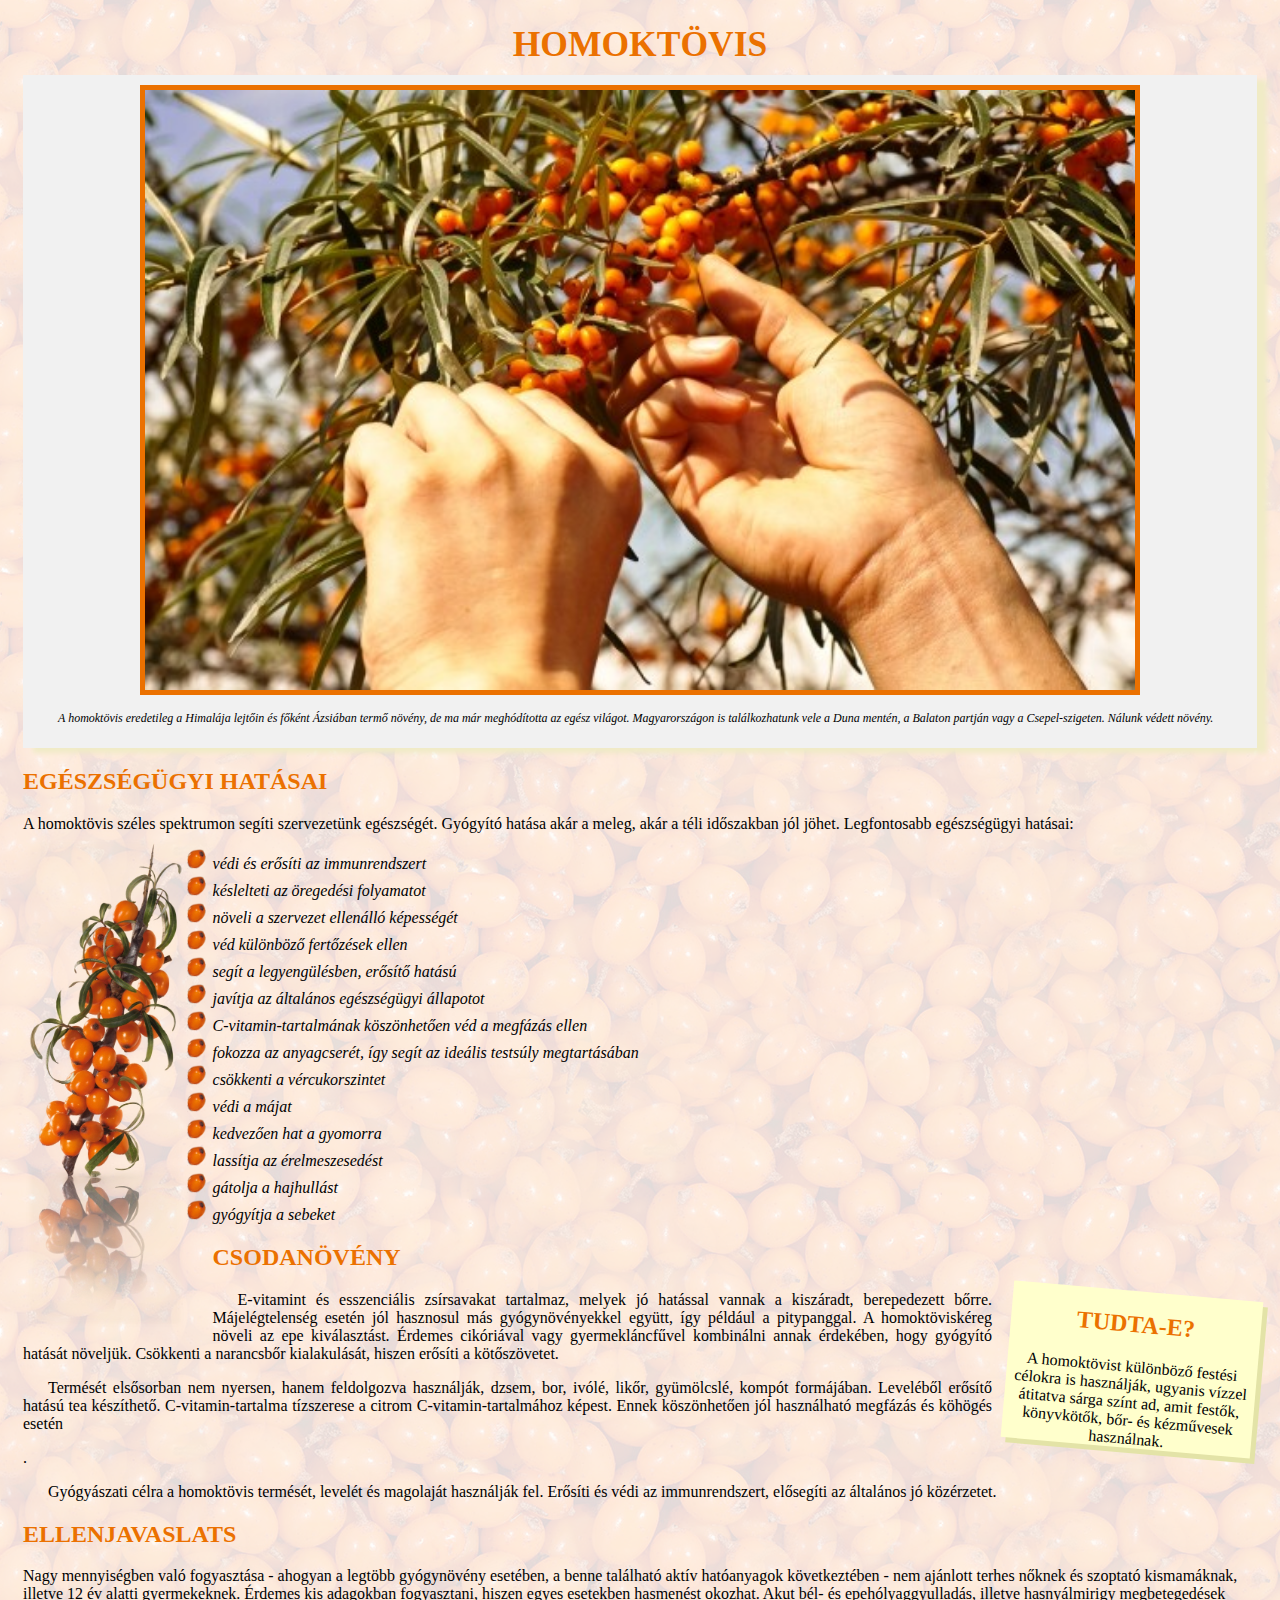
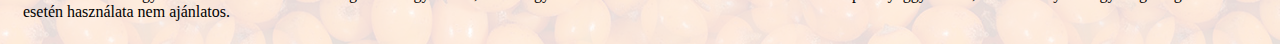
<file: homoktovis.html>
<!DOCTYPE html>
<html lang="hu">
<head>
    <meta charset="UTF-8">
    <meta http-equiv="X-UA-Compatible" content="IE=edge">
    <meta name="viewport" content="width=device-width, initial-scale=1.0">
    <title>homoktovis</title>
    <link rel="stylesheet" href="css/htovis.css">
</head>
<body>
   



<h1>Homoktövis</h1>

<div id="keret">
    <img src="img/bokor.jpg" alt="" id="bokor">
        <p>A homoktövis eredetileg a Himalája lejtőin és főként Ázsiában termő növény, de ma már meghódította az egész világot. Magyarországon is találkozhatunk vele a Duna mentén, a Balaton partján vagy a Csepel-szigeten. Nálunk védett növény.</p>
</div>

<h2>EGÉSZSÉGÜGYI HATÁSAI</h2>
A homoktövis széles spektrumon segíti szervezetünk egészségét. Gyógyító hatása akár a meleg, akár a téli időszakban jól jöhet.
Legfontosabb egészségügyi hatásai:
    
        <img src="img/termes.png" alt="" id="termes">
    
    <ul>
        <li>védi és erősíti az immunrendszert</li>
        <li>késlelteti az öregedési folyamatot</li>
        <li>növeli a szervezet ellenálló képességét</li>
        <li>véd különböző fertőzések ellen</li>
        <li>segít a legyengülésben, erősítő hatású</li>
        <li>javítja az általános egészségügyi állapotot</li>
        <li>C-vitamin-tartalmának köszönhetően véd a megfázás ellen</li>
        <li>fokozza az anyagcserét, így segít az ideális testsúly megtartásában</li>
        <li>csökkenti a vércukorszintet</li>
        <li>védi a májat</li>
        <li>kedvezően hat a gyomorra</li>
        <li>lassítja az érelmeszesedést</li>
        <li>gátolja a hajhullást</li>
        <li>gyógyítja a sebeket</li>
    </ul>

    <h2>CSODANÖVÉNY</h2>
    <div id="erdekesseg">
        <h2>TUDTA-E?</h2>
        A homoktövist különböző festési célokra is használják, ugyanis vízzel átitatva sárga színt ad, amit festők, könyvkötők, bőr- és kézművesek használnak.
    </div>
    <p>E-vitamint és esszenciális zsírsavakat tartalmaz, melyek jó hatással vannak a kiszáradt, berepedezett bőrre. Májelégtelenség esetén jól hasznosul más gyógynövényekkel együtt, így például a pitypanggal. A homoktöviskéreg növeli az epe kiválasztást. Érdemes cikóriával vagy gyermekláncfűvel kombinálni annak érdekében, hogy gyógyító hatását növeljük. Csökkenti a narancsbőr kialakulását, hiszen erősíti a kötőszövetet.</p>

<p>Termését elsősorban nem nyersen, hanem feldolgozva használják, dzsem, bor, ivólé, likőr, gyümölcslé, kompót formájában. Leveléből erősítő hatású tea készíthető. C-vitamin-tartalma tízszerese a citrom C-vitamin-tartalmához képest. Ennek köszönhetően jól használható megfázás és köhögés esetén</p>.
<p>Gyógyászati célra a homoktövis termését, levelét és magolaját használják fel. Erősíti és védi az immunrendszert, elősegíti az általános jó közérzetet.</p>
<h2>ELLENJAVASLATS</h2>
Nagy mennyiségben való fogyasztása - ahogyan a legtöbb gyógynövény esetében, a benne található aktív hatóanyagok következtében - nem ajánlott terhes nőknek és szoptató kismamáknak, illetve 12 év alatti gyermekeknek. Érdemes kis adagokban fogyasztani, hiszen egyes esetekben hasmenést okozhat. Akut bél- és epehólyaggyulladás, illetve hasnyálmirigy megbetegedések esetén használata nem ajánlatos.
</body>
</html>
</file>
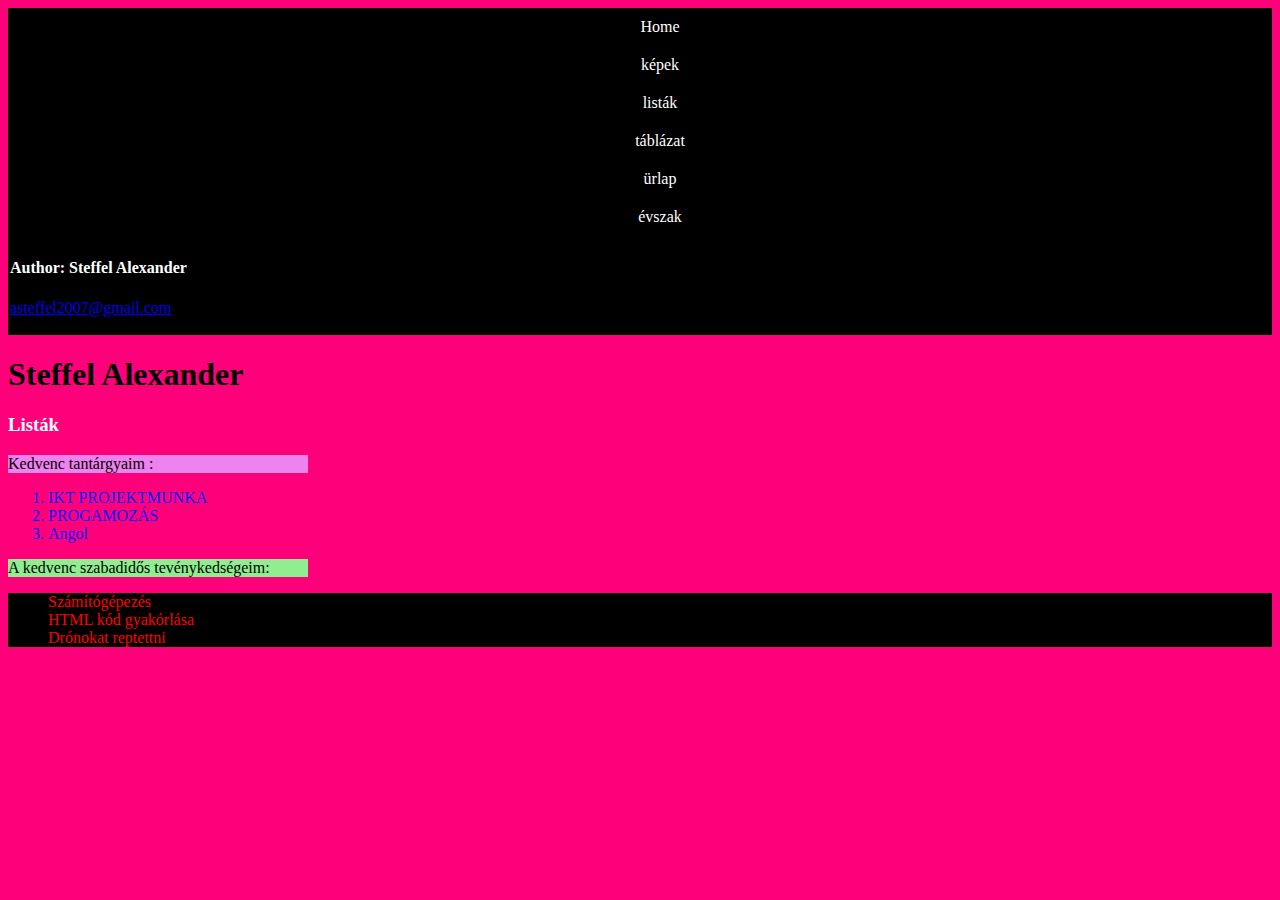
<file: lista.html>
<!DOCTYPE html>
<html>
<head>

  <link rel="apple-touch-icon" sizes="256x256" href="https://github.com/SteffikeAlek/web/blob/main/favicon_package_v0.16/android-chrome-256x256.png?raw=true">
  <link rel="icon" type="image/png" sizes="32x32" href="https://github.com/SteffikeAlek/web/blob/main/favicon_package_v0.16/favicon-32x32.png?raw=true">
  <link rel="icon" type="image/png" sizes="16x16" href="https://github.com/SteffikeAlek/web/blob/main/favicon_package_v0.16/favicon-16x16.png?raw=true">
  <link rel="manifest" href="/site.webmanifest">
  <link rel="mask-icon" href="/safari-pinned-tab.svg" color="#5bbad5">
  <meta name="msapplication-TileColor" content="#da532c">
  <meta name="theme-color" content="#ffffff">
  <meta charset="UTF-8">

<style>
 ul {
       list-style-type: none;
       margin: 0;
       padding: 3;
       overflow: hidden;
       background-color: #000000;
      }
      
      
      li {
        float: none;
      }
      
      li a {
       display: block;
       color: white;
       text-align: center;
       padding: 10px 12px;
       text-decoration: none;
      }
      
      li a:hover:not(.active) {
       background-color: rgb(157, 0, 255);
      }
      
      .active {
       background-color: #04AA6D;
      }

      footer{
  padding: 2px;
  background-color: rgb(0, 0, 0);
  color: white;
  display: block;
  border: #000000;
}

p:hover{
  background-color: rgb(157, 0, 255);
}

</style>
<ul>
  <li><a href="index.html">Home</a></li>
<li><a href="kep.html">képek</a></li>
<li><a href="lista.html">listák</a></li>
 <li><a href="táblázat.html">táblázat</a></li>
 <li><a href="ürlap.html">ürlap</a></li>
<li><a href="évszak.html">évszak</a></li>
</ul

<div class="targy2">
<body style="background-color:rgb(255, 0, 123);">

  <footer>
    <p class="név"></p>
      <h4>Author: Steffel Alexander <br></h4>
    <p><a href="mailto:steffela@kkszki.hu">asteffel2007@gmail.com</a></p>
  </footer>

<h1 style="color:rgb(0, 0, 0);">Steffel Alexander</h1>
<h3 style="color:rgb(255, 255, 255);"> Listák </h3>
<p style="background-color:violet; width: 300px;"> Kedvenc tantárgyaim :</p>
</div>
<div class="targy3">
<ol>
<li style="color:rgb(0, 30, 255);;">IKT PROJEKTMUNKA</li>
<li style="color:blue;">PROGAMOZÁS</li>
<li style="color:blue;">Angol</li>
</ol>
</div>
<div class="targy4">
<p style="background-color:lightgreen;width: 300px;"> A kedvenc szabadidős tevénykedségeim:</p>
<ul>
<li style=" color:rgb(255, 0, 0);">Számítógépezés</li>
<li style=" color:rgb(255, 0, 0);">HTML kód gyakórlása</li>
<li style=" color:rgb(255, 0, 0);">Drónokat reptettni</li>
</ul>
</div>

</head>
</body>
</html>
</file>
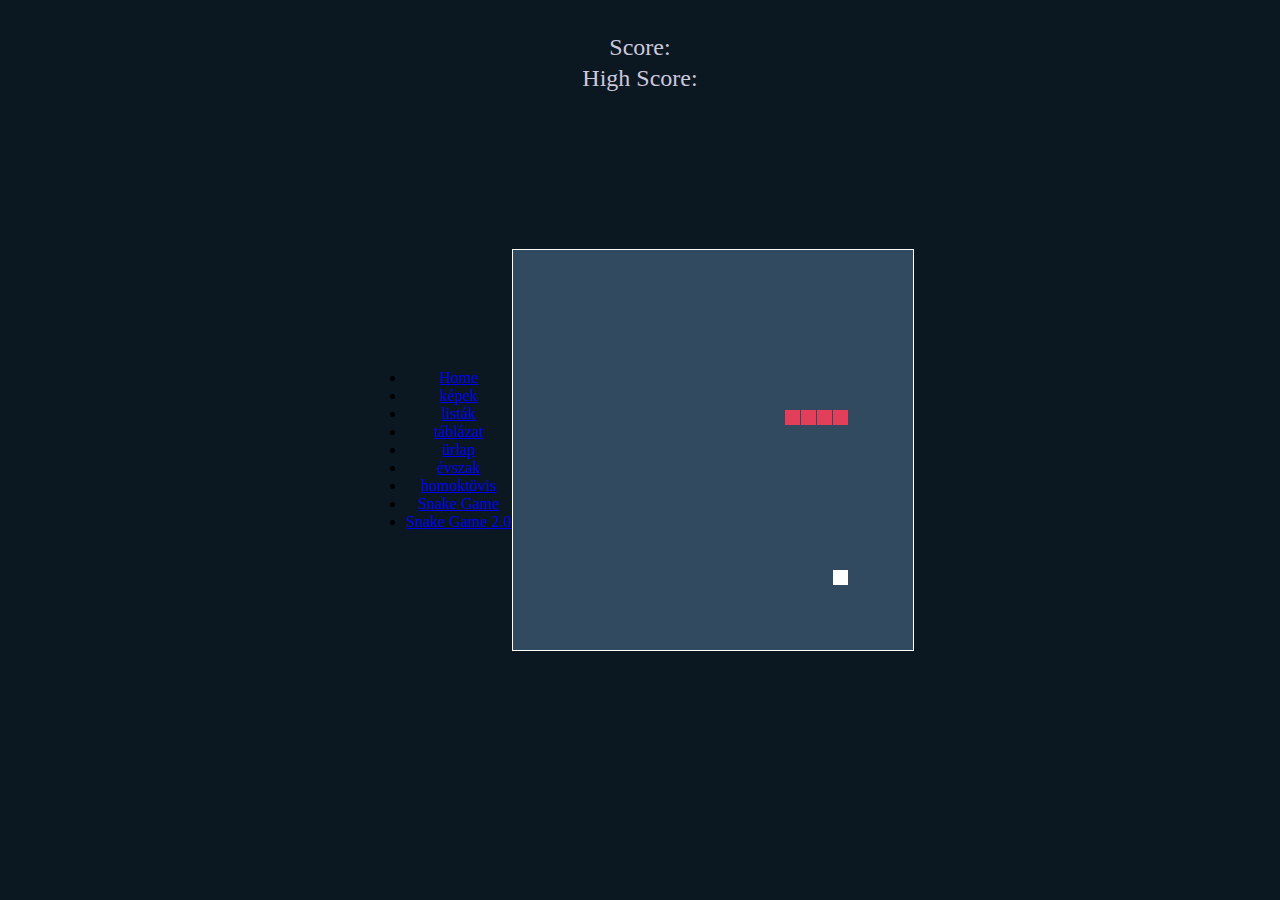
<file: snake2.html>
<!DOCTYPE html>
<html>

<head>
  <title></title>
  <style>
    html,
    body {
      height: 100%;
      margin: 0;
    }

    body {
      background: #0C1821;
      display: flex;
      align-items: center;
      justify-content: center;
    }

    canvas {
      border: 1px solid white;
      background-color: #324A5F;
    }

    #p1 {
      color: #CCC9DC;
      position: absolute;
      /* left: 100px; */
      top: 10px;
      font-family: cursive;
      font-size: x-large;
    }

    #p2 {
      color: #CCC9DC;
      position: absolute;
      /* left: 100px; */
      top: 30px;
      font-family: cursive;
      font-size: x-large;
      margin-top: 35px;
    }

    #score {
      color: yellow;
    }

    #high {
      color: #E43F5A;
    }
    div.sidebar{
        text-align: center;
    }
    * {
    box-sizing: border-box;
  }
  
  .menu {
    float: left;
    width: 20%;
    text-align: center;
  }
  
  .menu a{
    background-color:rgb(0, 0, 0);
    padding: 8px;
    margin-top: 7px;
    display: block;
    width: 100%;
    color: black;
    color: white;
  }
  
  .main {
    float: left;
    width: 60%;
    padding: 0 20px;
   
 
  }
  
  .right {
    background-color: rgb(0, 0, 0);
    float: left;
    width: 20%;
    padding: 15px;
    margin-top: 7px;
    text-align: center;
  }
  
  @media only screen and (max-width: 620px) {
    /* For mobile phones: */
    .menu, .main, .right {
      width: 100%;
    }
  }
  img{
     height: 250px;
     width: 220px;
  }
  #myDIV {
    border: 0px solid black;
    width: 300px;
    color: red;
    animation: mymove 5s infinite;
  }
  
  @keyframes mymove {
    50% {color: rgb(0, 255, 255);}
  }
  footer{
    padding: 2px;
    background-color: rgb(255, 0, 123);
    color: white;
    display: block;
    border: #000000;
    text-align: center  ;
  }
  a:hover{
      
      text-decoration: none;
      background: linear-gradient(to right, rgb(255, 0, 0170), rgb(0, 255, 255)), linear-gradient(to right, rgba(255, 0, 0, 1), rgba(255, 0, 180, 1), rgba(0, 100, 200, 1));
      background-size: 100% 0.1em, 0 0.1em;
      background-position: 100% 100%, 0 100%;
      background-repeat: repeat;
      transition: background-size 400ms;
  }
  .active {
    background-color: #04AA6D;
  }
  footer{
    padding: 2px;
    background-color: rgb(0, 0, 0);
    color: rgb(255, 255, 255);
    display: block;
    border:rgb(0, 0, 0);
    text-align: center  ;
  }
  
  fieldset{
      background-color:black;
  }
  legend{
      color: aquamarine;
      background-color: brown;
      border: 2px solid black;
      font-family: 'Segoe UI', Tahoma, Geneva, Verdana, sans-serif;
      border-radius: 5px;
  }
  input{
      background-color: antiquewhite;
  }
  
  h1,h2,h3,h4,h5,h6{
    color: white;
  }
  p{
    color: white;
  }

  </style>
</head>

<body>

    <div class="sidebar">
		<ul>
		  <li><a href="index.html">Home</a></li>
		<li><a href="kep.html">képek</a></li>
		<li><a href="lista.html">listák</a></li>
		 <li><a href="táblázat.html">táblázat</a></li>
		 <li><a href="ürlap.html">ürlap</a></li>
		<li><a href="évszak.html">évszak</a></li>
		  <li><a href="homoktovis.html">homoktövis</a></li>
		  <li><a href="snake.html">Snake Game</a></li>
          <li><a href="snake2.html">Snake Game 2.0</a></li>
		</ul>
	  </div>


  <p id="p1">Score:<span id="score"></span></p>
  <p id="p2">High Score:<span id="high"></span></p>
  <canvas width="400" height="400" id="game"></canvas>
  <script>
    var canvas = document.getElementById('game');
    var context = canvas.getContext('2d');
    var grid = 16;
    var count = 0;
    var score = 0;
    var max = 0;

    var snake = {
      x: 160,
      y: 160,

      // snake velocity. moves one grid length every frame in either the x or y direction
      dx: grid,
      dy: 0,

      // keep track of all grids the snake body occupies
      cells: [],

      // length of the snake. grows when eating an apple
      maxCells: 4
    };
    var food = {
      x: 320,
      y: 320
    };

    // get random whole numbers in a specific range
    function getRandomInt(min, max) {
      return Math.floor(Math.random() * (max - min)) + min;
    }
    // game loop
    function loop() {
      requestAnimationFrame(loop);
      // slow game loop to 15 fps instead of 60 (60/15 = 4)
      if (++count < 4) {
        return;
      }
      count = 0;
      context.clearRect(0, 0, canvas.width, canvas.height);
      // move snake by it's velocity
      snake.x += snake.dx;
      snake.y += snake.dy;
      // wrap snake position horizontally on edge of screen
      if (snake.x < 0) {
        snake.x = canvas.width - grid;
      }
      else if (snake.x >= canvas.width) {
        snake.x = 0;
      }

      // wrap snake position vertically on edge of screen
      if (snake.y < 0) {
        snake.y = canvas.height - grid;
      }
      else if (snake.y >= canvas.height) {
        snake.y = 0;
      }
      // keep track of where snake has been. front of the array is always the head
      snake.cells.unshift({ x: snake.x, y: snake.y });
      // remove cells as we move away from them
      if (snake.cells.length > snake.maxCells) {
        snake.cells.pop();
      }
      // draw food
      context.fillStyle = 'white';
      context.fillRect(food.x, food.y, grid - 1, grid - 1);
      // draw snake one cell at a time
      context.fillStyle = '#E43F5A';
      snake.cells.forEach(function (cell, index) {

        // drawing 1 px smaller than the grid creates a grid effect in the snake body so you can see how long it is
        context.fillRect(cell.x, cell.y, grid - 1, grid - 1);
        // snake ate food
        if (cell.x === food.x && cell.y === food.y) {
          snake.maxCells++;
          score += 1;
          document.getElementById('score').innerHTML = '&nbsp;' + score;
          // canvas is 400x400 which is 25x25 grids 
          food.x = getRandomInt(0, 25) * grid;
          food.y = getRandomInt(0, 25) * grid;
        }
        // check collision with all cells after this one (modified bubble sort)
        for (var i = index + 1; i < snake.cells.length; i++) {

          // snake occupies same space as a body part. reset game
          if (cell.x === snake.cells[i].x && cell.y === snake.cells[i].y) {
            if (score > max) {
              max = score;
            }
            snake.x = 160;
            snake.y = 160;
            snake.cells = [];
            snake.maxCells = 4;
            snake.dx = grid;
            snake.dy = 0;
            score = 0;
            food.x = getRandomInt(0, 25) * grid;
            food.y = getRandomInt(0, 25) * grid;
            document.getElementById('high').innerHTML = '&nbsp;' + max;
          }
        }
      });
    }
    // listen to keyboard events to move the snake
    document.addEventListener('keydown', function (e) {
      // prevent snake from backtracking on itself by checking that it's 
      // not already moving on the same axis (pressing left while moving
      // left won't do anything, and pressing right while moving left
      // shouldn't let you collide with your own body)

      // left arrow key
      if (e.which === 37 && snake.dx === 0) {
        snake.dx = -grid;
        snake.dy = 0;
      }
      // up arrow key
      else if (e.which === 38 && snake.dy === 0) {
        snake.dy = -grid;
        snake.dx = 0;
      }
      // right arrow key
      else if (e.which === 39 && snake.dx === 0) {
        snake.dx = grid;
        snake.dy = 0;
      }
      // down arrow key
      else if (e.which === 40 && snake.dy === 0) {
        snake.dy = grid;
        snake.dx = 0;
      }
    });
    // start the game
    requestAnimationFrame(loop);
  </script>
</body>
</html>
</file>
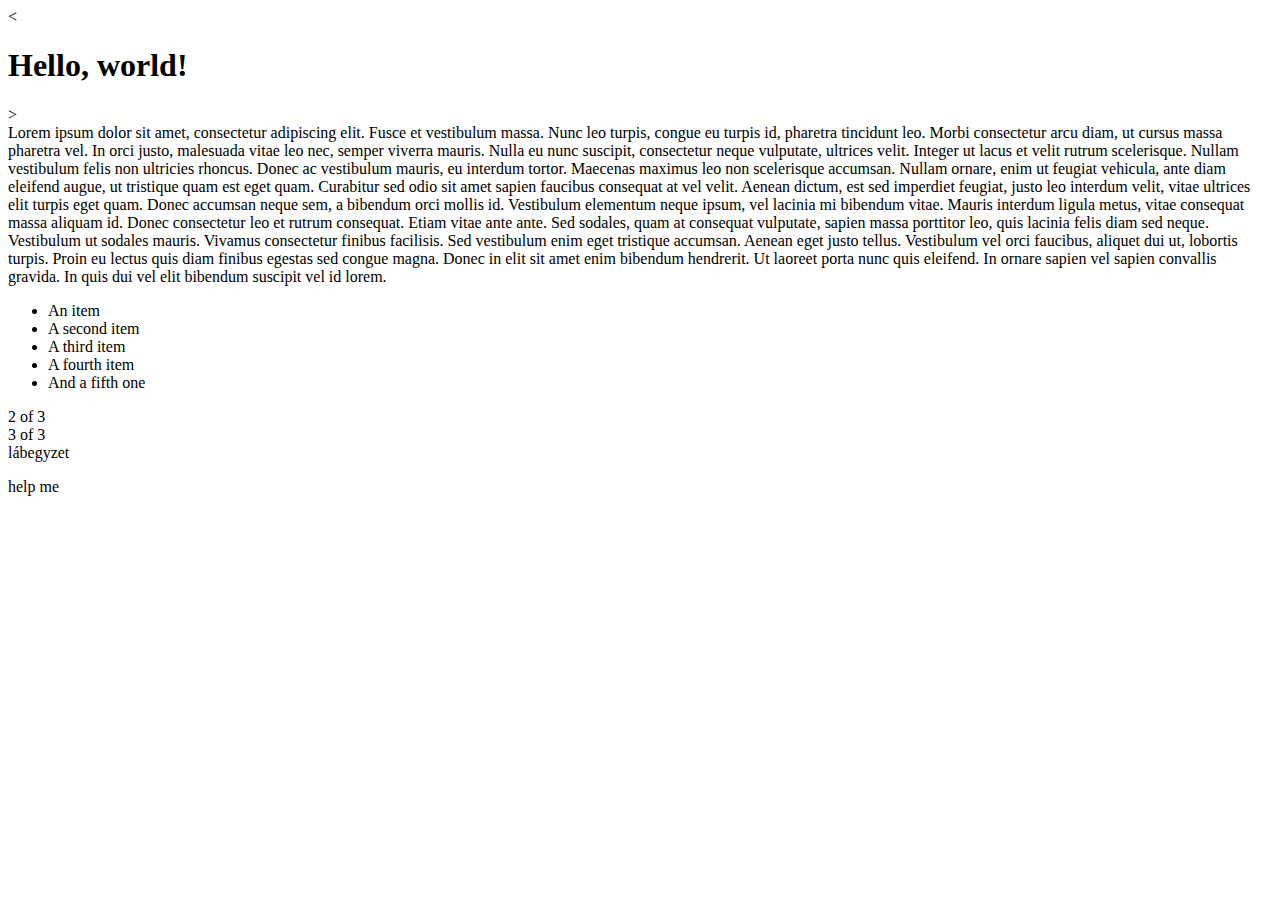
<file: steffela.html>
<<!doctype html>
<html lang="en">
  <head>
    <meta charset="utf-8">
    <meta name="viewport" content="width=device-width, initial-scale=1">
    <title>Bootstrap demo</title>
    <link href="https://cdn.jsdelivr.net/npm/bootstrap@5.3.0-alpha3/dist/css/bootstrap.min.css" rel="stylesheet" integrity="sha384-KK94CHFLLe+nY2dmCWGMq91rCGa5gtU4mk92HdvYe+M/SXH301p5ILy+dN9+nJOZ" crossorigin="anonymous">
  </head>
  <body>
    <header  class="border text-center bg-primary"><h1>Hello, world!</h1></header>

    <script src="https://cdn.jsdelivr.net/npm/bootstrap@5.3.0-alpha3/dist/js/bootstrap.bundle.min.js" integrity="sha384-ENjdO4Dr2bkBIFxQpeoTz1HIcje39Wm4jDKdf19U8gI4ddQ3GYNS7NTKfAdVQSZe" crossorigin="anonymous"></script>
  </body>
</html>
>
  

    <div class="container text-center">
        <div class="row">
          <div class="col8">
            Lorem ipsum dolor sit amet, consectetur adipiscing elit. Fusce et vestibulum massa. Nunc leo turpis, congue eu turpis id, pharetra tincidunt leo. Morbi consectetur arcu diam, ut cursus massa pharetra vel. In orci justo, malesuada vitae leo nec, semper viverra mauris. Nulla eu nunc suscipit, consectetur neque vulputate, ultrices velit. Integer ut lacus et velit rutrum scelerisque. Nullam vestibulum felis non ultricies rhoncus. Donec ac vestibulum mauris, eu interdum tortor. Maecenas maximus leo non scelerisque accumsan.

            Nullam ornare, enim ut feugiat vehicula, ante diam eleifend augue, ut tristique quam est eget quam. Curabitur sed odio sit amet sapien faucibus consequat at vel velit. Aenean dictum, est sed imperdiet feugiat, justo leo interdum velit, vitae ultrices elit turpis eget quam. Donec accumsan neque sem, a bibendum orci mollis id. Vestibulum elementum neque ipsum, vel lacinia mi bibendum vitae. Mauris interdum ligula metus, vitae consequat massa aliquam id. Donec consectetur leo et rutrum consequat. Etiam vitae ante ante.
            
            Sed sodales, quam at consequat vulputate, sapien massa porttitor leo, quis lacinia felis diam sed neque. Vestibulum ut sodales mauris. Vivamus consectetur finibus facilisis. Sed vestibulum enim eget tristique accumsan. Aenean eget justo tellus. Vestibulum vel orci faucibus, aliquet dui ut, lobortis turpis. Proin eu lectus quis diam finibus egestas sed congue magna. Donec in elit sit amet enim bibendum hendrerit. Ut laoreet porta nunc quis eleifend. In ornare sapien vel sapien convallis gravida. In quis dui vel elit bibendum suscipit vel id lorem.
         <div class="row">
          <div class="col4">
            <ul class="list-group">
              <li class="list-group-item">An item</li>
              <li class="list-group-item">A second item</li>
              <li class="list-group-item">A third item</li>
              <li class="list-group-item">A fourth item</li>
              <li class="list-group-item">And a fifth one</li>
            </ul>
          </div>
        </div>
        <div class="row">
    
          </div>
        <div class="row">
          <div class="col">
            2 of 3
          </div>
          <div class="col">
            3 of 3
          </div>
        </div>
      </div>
      <footer class="border text-center bg-danger ">
        <span>lábegyzet</span>
        <p>help me</p>
      </footer>
  </body>
</html>
</file>
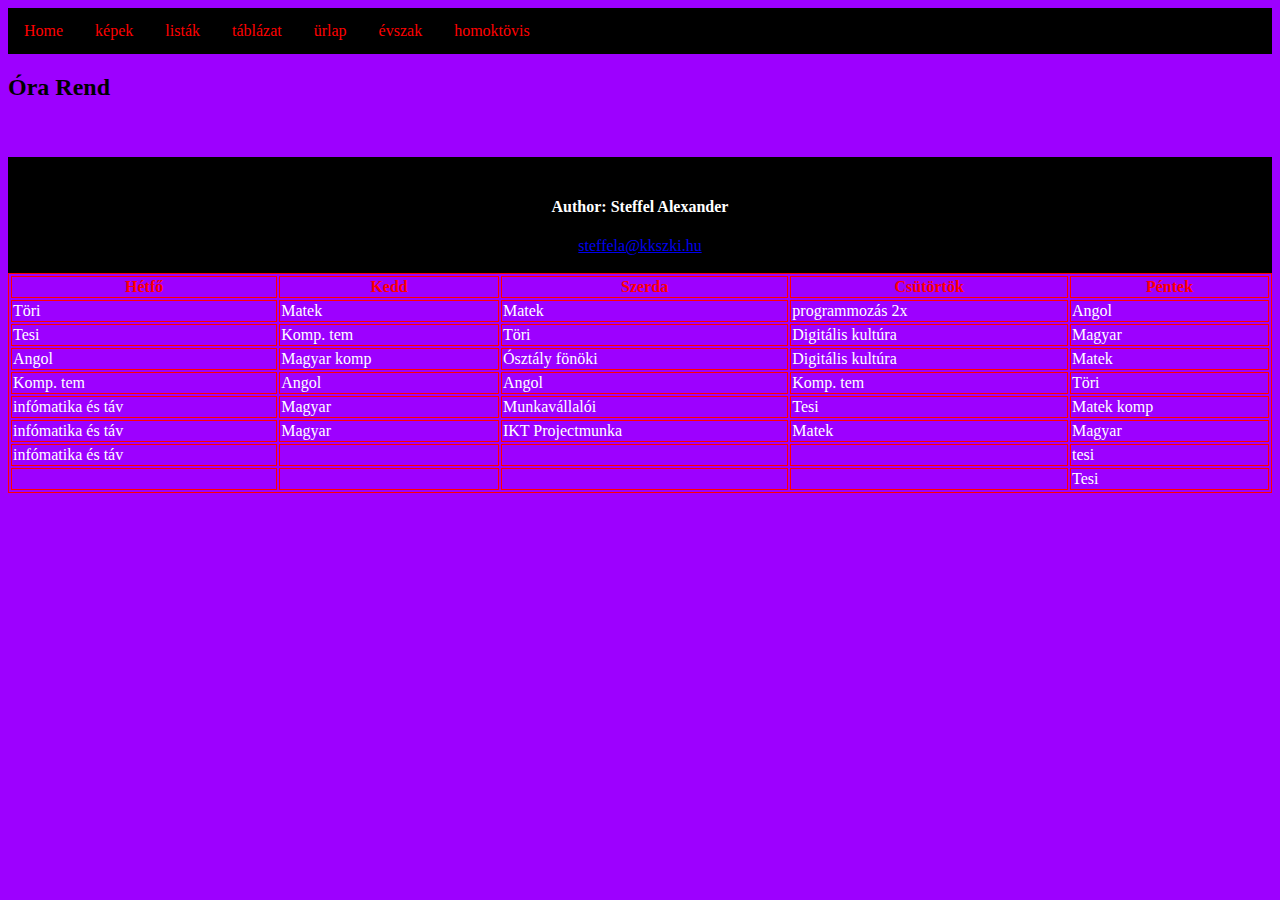
<file: táblázat.html>
<!DOCTYPE html>
<html>

  <link rel="apple-touch-icon" sizes="256x256" href="https://github.com/SteffikeAlek/web/blob/main/favicon_package_v0.16/android-chrome-256x256.png?raw=true">
  <link rel="icon" type="image/png" sizes="32x32" href="https://github.com/SteffikeAlek/web/blob/main/favicon_package_v0.16/favicon-32x32.png?raw=true">
  <link rel="icon" type="image/png" sizes="16x16" href="https://github.com/SteffikeAlek/web/blob/main/favicon_package_v0.16/favicon-16x16.png?raw=true">
  <link rel="manifest" href="/site.webmanifest">
  <link rel="mask-icon" href="/safari-pinned-tab.svg" color="#5bbad5">
  <meta name="msapplication-TileColor" content="#da532c">
  <meta name="theme-color" content="#ffffff">
  <meta charset="UTF-8">
  <meta name="viewport" content="width=device-width, initial-scale=1.0">
  <style>
    table, th, td {
      border:1px solid rgb(255, 0, 0);
    }
    </style>
<style>
   ul {
 list-style-type: none;
 margin: 0;
 padding: 0;
 overflow: hidden;
 background-color: #000000;
}


li {
 float: left;
}

li a {
 display: block;
 color: rgb(255, 0, 0);
 text-align: center;
 padding: 14px 16px;
 text-decoration: none;
}

li a:hover:not(.active) {
 background-color: rgb(252, 252, 252);
}

.active {
 background-color: #04AA6D;
}
footer{
  padding: 2px;
  background-color: rgb(0, 0, 0);
  color: white;
  display: block;
  border: #000000;
text-align: center;
}

p:hover{
  background-color: rgb(255, 0, 0);
}

body{
  background-image: url("https://github.com/SteffikeAlek/web/blob/main/img/asus-rog-ambient-lighting-red-lighting-dark-background-2560x1080-2711.jpg?raw=true");
}
tr{
  color:  rgb(255, 0, 0);
}
td{
  color: rgb(255, 255, 255);
}

</style>

<body style="background-color: rgb(157, 0, 255);">


  <ul>
    <li><a href="index.html">Home</a></li>
  <li><a href="kep.html">képek</a></li>
  <li><a href="lista.html">listák</a></li>
   <li><a href="táblázat.html">táblázat</a></li>
   <li><a href="ürlap.html">ürlap</a></li>
  <li><a href="évszak.html">évszak</a></li>
  <li><a href="homoktovis.html">homoktövis</a></li>
  </ul>

<h2>Óra Rend</h2>

<table style="width:100%">

<tr>
<th>Hétfő</th>
<th>Kedd</th>
<th>Szerda</th>
<th>Csütörtök</th>
<th>Péntek</th>

</tr>
  <tr>
   
    <td>Töri</td>
    <td>Matek</td>
    <td>Matek</td>
   	 <td>programmozás 2x</td>
     <td>Angol</td>


  </tr>
  <tr>
  
    <td>Tesi</td>
    <td>Komp. tem</td>
    <td>Töri</td><br>
    <td>Digitális kultúra</td>
    <td>Magyar</td>
  </tr>
  <tr>
    <td>Angol</td>
    <td>Magyar komp</td>
    <td>Ósztály fönöki</td>
    <td>Digitális kultúra</td>
    <td>Matek</td>
 
  <tr>
  <td>Komp. tem</td>
  <td>Angol</td>
  <td>Angol</td>
  <td>Komp. tem</td>
  <td>Töri</td>

</tr>
<tr>
	<td>infómatika és táv</td>
    <td>Magyar</td>
    <td>Munkavállalói</td>
    <td>Tesi</td>
    <td>Matek komp</td>
    
  </tr>
  <tr>
  <td>infómatika és táv</td>
  <td>Magyar</td>
  <td>IKT Projectmunka</td>
  <td>Matek</td>
  <td>Magyar</td>
  </tr>
  <tr>
  
  <td>infómatika és táv</td>
  <td></td>
  <td></td>
  <td></td>
  <td>tesi</td>
  
  </tr>
  <tr>
  
  <td></td>
  <td></td>
  <td></td>
  <td></td>
  <td>Tesi</td>

<br>
</body>
<body> 



  
  <footer><br>
  <p class="név"></p>
    <h4>Author: Steffel Alexander <br></h4>
  <p><a href="mailto:steffela@kkszki.hu">steffela@kkszki.hu</a></p>
</footer>
</body>
</html>
</file>
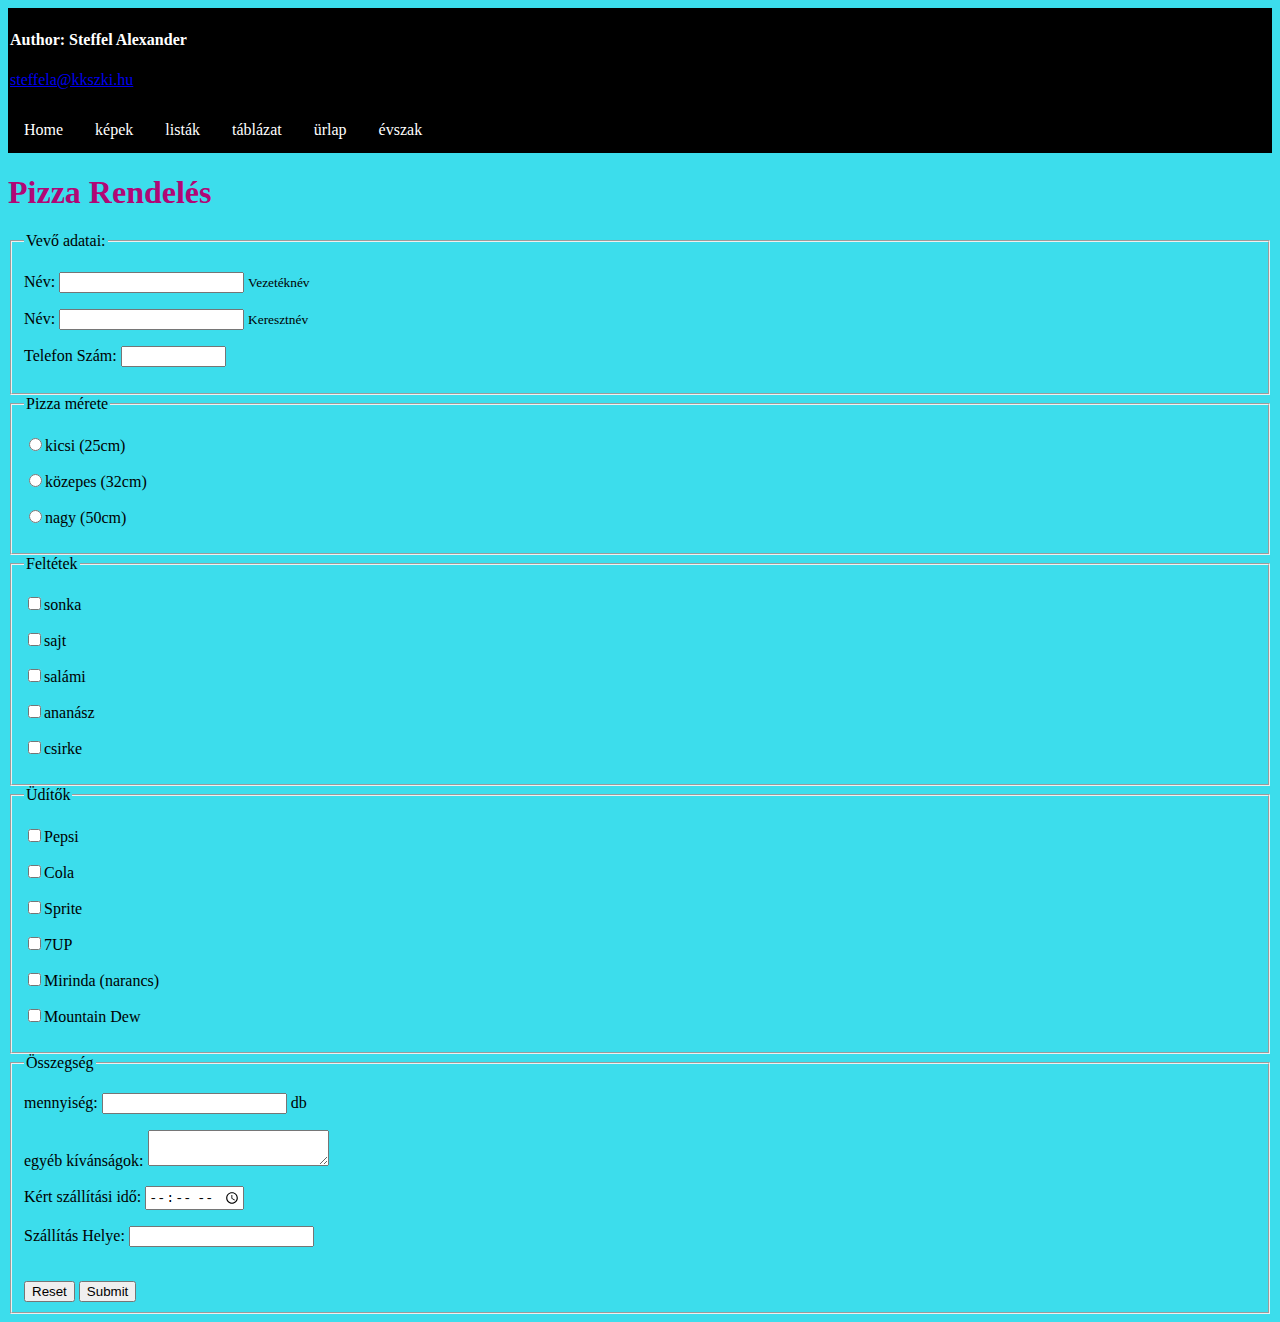
<file: ürlap.html>
<!DOCTYPE html>
<html lang="en">
<head>

  <link rel="apple-touch-icon" sizes="256x256" href="https://github.com/SteffikeAlek/web/blob/main/favicon_package_v0.16/android-chrome-256x256.png?raw=true">
  <link rel="icon" type="image/png" sizes="32x32" href="https://github.com/SteffikeAlek/web/blob/main/favicon_package_v0.16/favicon-32x32.png?raw=true">
  <link rel="icon" type="image/png" sizes="16x16" href="https://github.com/SteffikeAlek/web/blob/main/favicon_package_v0.16/favicon-16x16.png?raw=true">
  <link rel="manifest" href="/site.webmanifest">
  <link rel="mask-icon" href="/safari-pinned-tab.svg" color="#5bbad5">
  <meta name="msapplication-TileColor" content="#da532c">
  <meta name="theme-color" content="#ffffff">
  <meta charset="UTF-8">

    <style>
        ul {
       list-style-type: none;
       margin: 0;
       padding: 0;
       overflow: hidden;
       background-color: #000000;
      }
      
      
      li {
        float:left;
      }
      
      li a {
       display: block;
       color: white;
       text-align: center;
       padding: 14px 16px;
       text-decoration: none;
      }
      
      li a:hover:not(.active) {
       background-color: rgb(157, 0, 255);
      }
      
      .active {
       background-color: #04AA6D;
      }
      footer{
  padding: 2px;
  background-color: rgb(0, 0, 0);
  color: white;
  display: block;
  border: #000000;
}

p:hover{
  background-color: rgb(157, 0, 255);
}
      </style>

    <meta charset="UTF-8">
    <meta http-equiv="X-UA-Compatible" content="IE=edge">
    <meta name="viewport" content="width=device-width, initial-scale=1.0">
    <title>Űrlap</title>
</head>
<body style="background-color:rgb(60, 221, 236) ;"></body>
    <body>
        <footer>
            <p class="név"></p>
              <h4>Author: Steffel Alexander <br></h4>
            <p><a href="mailto:steffela@kkszki.hu">steffela@kkszki.hu</a></p>
          </footer>
        
        <div class="sidebar">
          <ul>
            <li><a href="index.html">Home</a></li>
          <li><a href="kep.html">képek</a></li>
          <li><a href="lista.html">listák</a></li>
           <li><a href="táblázat.html">táblázat</a></li>
           <li><a href="ürlap.html">ürlap</a></li>
          <li><a href="évszak.html">évszak</a></li>
          </ul
        </div>
    
        <div class="content">
    
            <form name="rendeles">
                <h1 style="color:rgb(177, 7, 118);">Pizza Rendelés</h1>
                <fieldset>
                    <legend>Vevő adatai:</legend>
                    <p><label>Név: <input type="text" name="nev">
                            <small>Vezetéknév </small></label></p>
                     <p><label>Név: <input type="text" name="nev">
                            <small>Keresztnév </small></label></p>
                    <p><label>Telefon Szám: <input type="tel" name="telefon" size="10"></label></p>
                </fieldset>
                <fieldset>
                    <legend>Pizza mérete</legend>
                    <p><label><input type="radio" name="meret" value="kicsi">kicsi (25cm)</label></p>
                    <p><label><input type="radio" name="meret" value="közepes">közepes (32cm)</label></p>
                    <p><label><input type="radio" name="meret" value="nagy">nagy (50cm)</label></p>
                </fieldset>
                <fieldset>
                    <legend>Feltétek</legend>
                    <p><label><input type="checkbox" name="feltet1" value="sonka">sonka</label></p>
                    <p><label><input type="checkbox" name="feltet2" value="sajt">sajt</label></p>
                    <p><label><input type="checkbox" name="feltet3" value="salámi">salámi</label></p>
                    <p><label><input type="checkbox" name="feltet4" value="ananász">ananász</label></p>
                    <p><label><input type="checkbox" name="feltet4" value="csirke">csirke</label></p>
                </fieldset>
                <fieldset>
                    <legend>Üdítők</legend>
                    <p><lable><input type="checkbox" name="soda1" value="Pepsi">Pepsi</lable></p>
                    <p><lable><input type="checkbox" name="soda2" value="CocaCola">Cola</lable></p>
                    <p><lable><input type="checkbox" name="soda3" value="Sprite">Sprite</lable></p>
                    <p><lable><input type="checkbox" name="soda4" value="7UP">7UP</lable></p>
                    <p><lable><input type="checkbox" name="soda5" value="Mirinda">Mirinda (narancs)</lable></p>
                    <p><lable><input type="checkbox" name="soda6" value="Mountain Dew">Mountain Dew</lable></p>
                </fieldset>
                <fieldset>
                    <legend>Összegség</legend>
                    <p><label>mennyiség: <input type="number" name="mennyiseg"> db</label></p>
                    <p><label>egyéb kívánságok: <textarea name="egyeb"></textarea></label></p>
                    <p><label>Kért szállítási idő: <input type="time" name="kiszallitas"></label></p>
                    <p><label>Szállítás Helye: <input type="egyeb"></label></p>
                    <br>
                    <input type="reset" name="visszaallitas">
                    <input type="submit" name="kuldes">
                </fieldset>
            </form>
        </div>
    
    

    
    </body>
</body>
</html>


</body>
</html>
</file>
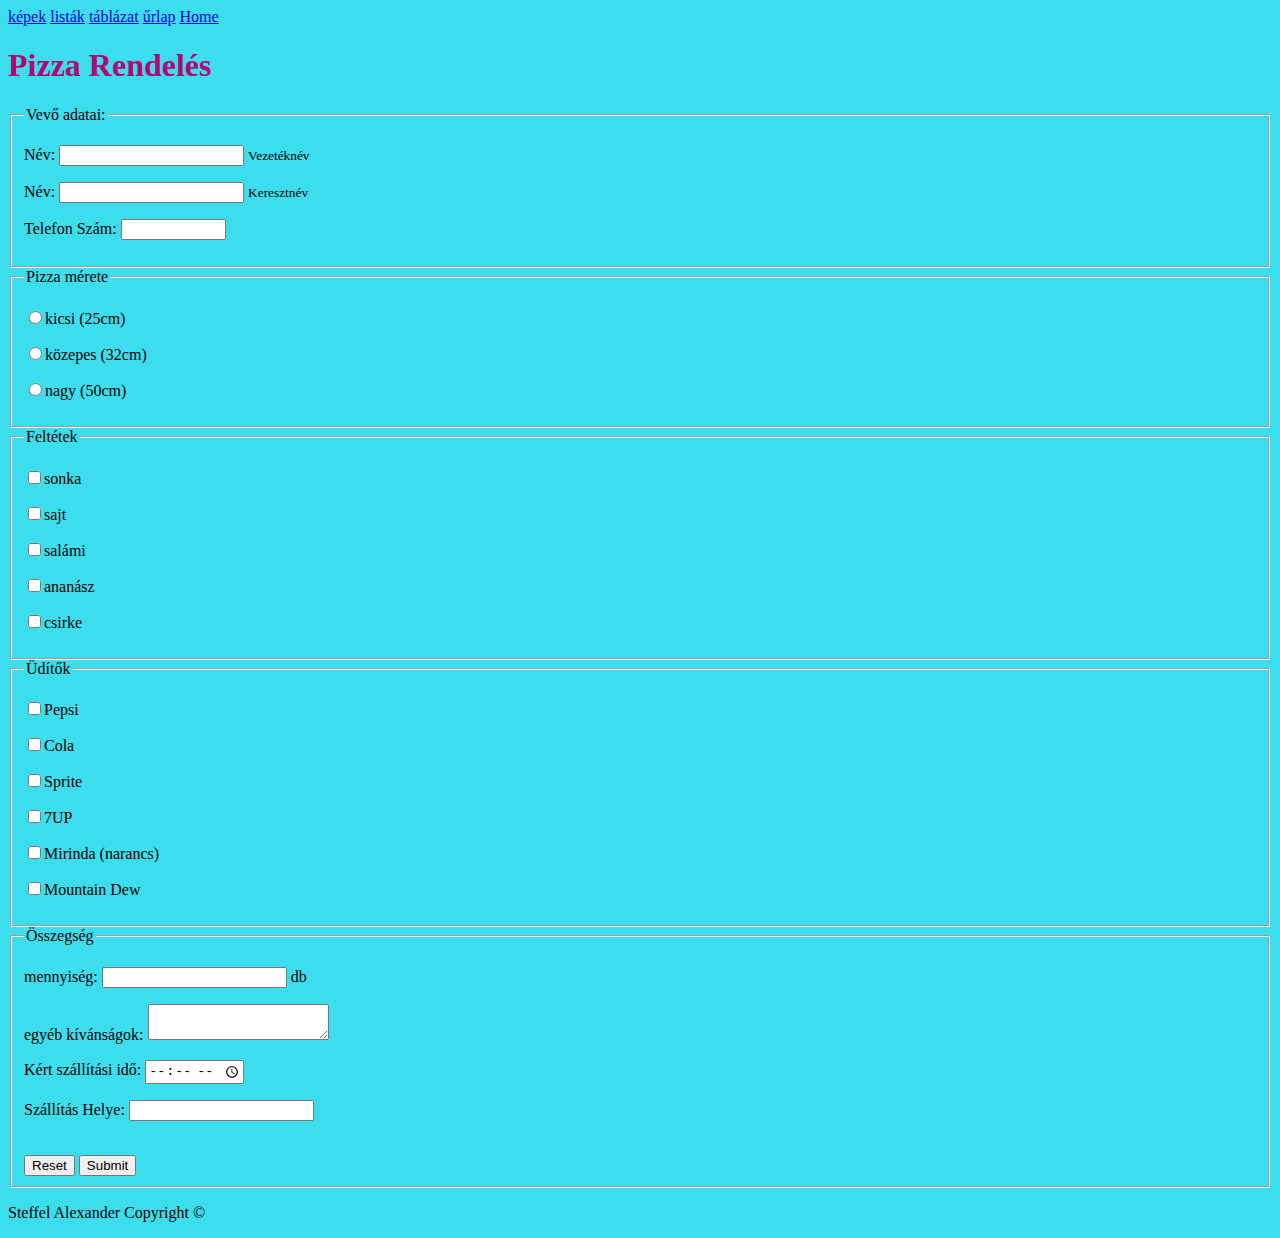
<file: űrlap.html>
<!DOCTYPE html>
<html lang="en">
<head>
    <meta charset="UTF-8">
    <meta http-equiv="X-UA-Compatible" content="IE=edge">
    <meta name="viewport" content="width=device-width, initial-scale=1.0">
    <title>Űrlap</title>
</head>
<body style="background-color:rgb(60, 221, 236) ;"></body>
    <body>

        <div class="sidebar">
            <a href="kep.html">képek</a>
            <a href="lista.html">listák</a>
            <a href="táblázat.html">táblázat</a>
            <a href="űrlap.html">űrlap</a>
            <a href="index.html">Home</a>
        </div>
    
        <div class="content">
    
            <form name="rendeles">
                <h1 style="color:rgb(177, 7, 118);">Pizza Rendelés</h1>
                <fieldset>
                    <legend>Vevő adatai:</legend>
                    <p><label>Név: <input type="text" name="nev">
                            <small>Vezetéknév </small></label></p>
                     <p><label>Név: <input type="text" name="nev">
                            <small>Keresztnév </small></label></p>
                    <p><label>Telefon Szám: <input type="tel" name="telefon" size="10"></label></p>
                </fieldset>
                <fieldset>
                    <legend>Pizza mérete</legend>
                    <p><label><input type="radio" name="meret" value="kicsi">kicsi (25cm)</label></p>
                    <p><label><input type="radio" name="meret" value="közepes">közepes (32cm)</label></p>
                    <p><label><input type="radio" name="meret" value="nagy">nagy (50cm)</label></p>
                </fieldset>
                <fieldset>
                    <legend>Feltétek</legend>
                    <p><label><input type="checkbox" name="feltet1" value="sonka">sonka</label></p>
                    <p><label><input type="checkbox" name="feltet2" value="sajt">sajt</label></p>
                    <p><label><input type="checkbox" name="feltet3" value="salámi">salámi</label></p>
                    <p><label><input type="checkbox" name="feltet4" value="ananász">ananász</label></p>
                    <p><label><input type="checkbox" name="feltet4" value="csirke">csirke</label></p>
                </fieldset>
                <fieldset>
                    <legend>Üdítők</legend>
                    <p><lable><input type="checkbox" name="soda1" value="Pepsi">Pepsi</lable></p>
                    <p><lable><input type="checkbox" name="soda2" value="CocaCola">Cola</lable></p>
                    <p><lable><input type="checkbox" name="soda3" value="Sprite">Sprite</lable></p>
                    <p><lable><input type="checkbox" name="soda4" value="7UP">7UP</lable></p>
                    <p><lable><input type="checkbox" name="soda5" value="Mirinda">Mirinda (narancs)</lable></p>
                    <p><lable><input type="checkbox" name="soda6" value="Mountain Dew">Mountain Dew</lable></p>
                </fieldset>
                <fieldset>
                    <legend>Összegség</legend>
                    <p><label>mennyiség: <input type="number" name="mennyiseg"> db</label></p>
                    <p><label>egyéb kívánságok: <textarea name="egyeb"></textarea></label></p>
                    <p><label>Kért szállítási idő: <input type="time" name="kiszallitas"></label></p>
                    <p><label>Szállítás Helye: <input type="egyeb"></label></p>
                    <br>
                    <input type="reset" name="visszaallitas">
                    <input type="submit" name="kuldes">
                </fieldset>
            </form>
        </div>
    
        <div class="footer">
            <p>Steffel Alexander Copyright © </p>
        </div>
    
    
    
    
    </body>
</body>
</html>


</body>
</html>
</file>
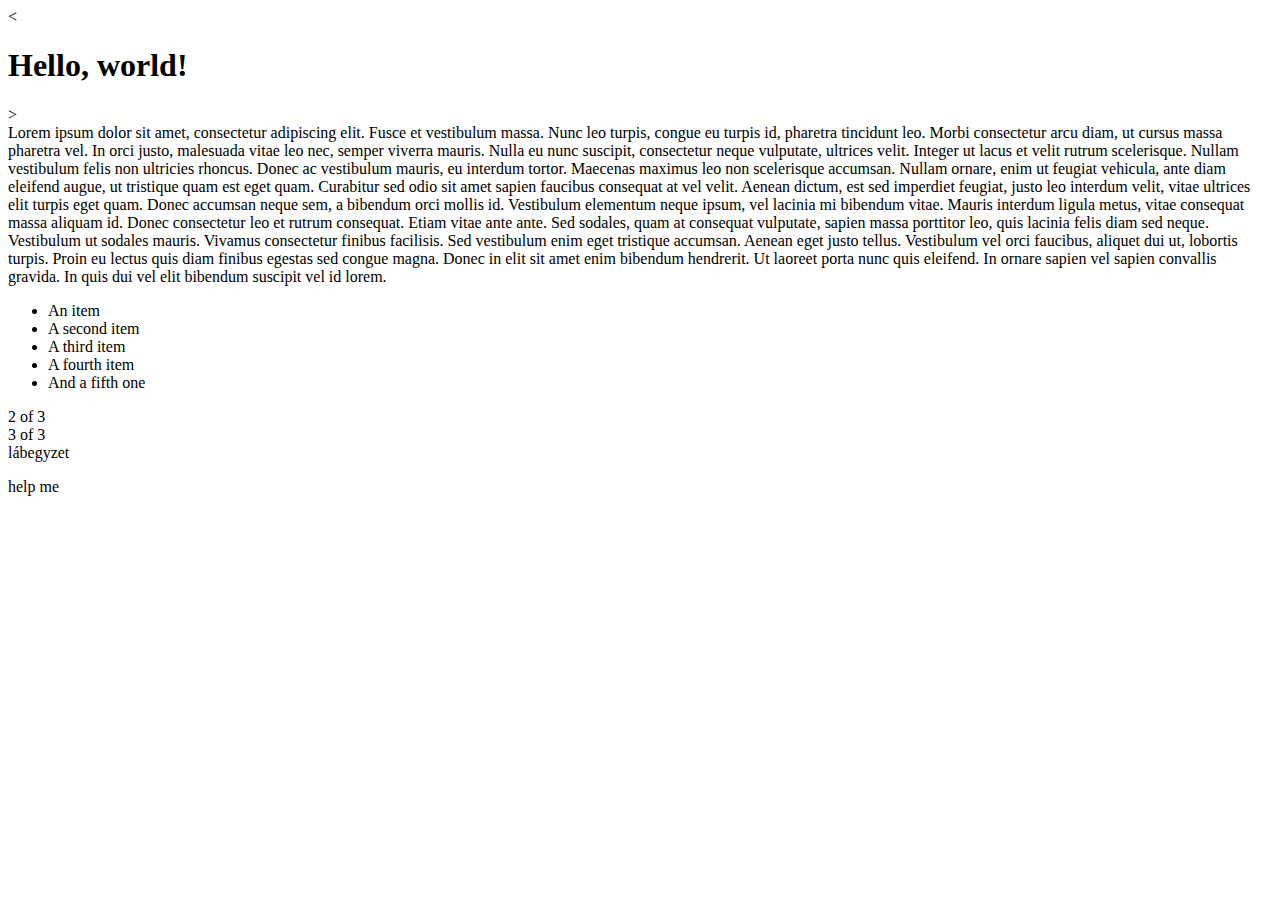
<file: steefel/steffela.html>
<<!doctype html>
<html lang="en">
  <head>
    <meta charset="utf-8">
    <meta name="viewport" content="width=device-width, initial-scale=1">
    <title>Bootstrap demo</title>
    <link href="https://cdn.jsdelivr.net/npm/bootstrap@5.3.0-alpha3/dist/css/bootstrap.min.css" rel="stylesheet" integrity="sha384-KK94CHFLLe+nY2dmCWGMq91rCGa5gtU4mk92HdvYe+M/SXH301p5ILy+dN9+nJOZ" crossorigin="anonymous">
  </head>
  <body>
    <header  class="border text-center bg-primary"><h1>Hello, world!</h1></header>

    <script src="https://cdn.jsdelivr.net/npm/bootstrap@5.3.0-alpha3/dist/js/bootstrap.bundle.min.js" integrity="sha384-ENjdO4Dr2bkBIFxQpeoTz1HIcje39Wm4jDKdf19U8gI4ddQ3GYNS7NTKfAdVQSZe" crossorigin="anonymous"></script>
  </body>
</html>
>
  

    <div class="container text-center">
        <div class="row">
          <div class="col8">
            Lorem ipsum dolor sit amet, consectetur adipiscing elit. Fusce et vestibulum massa. Nunc leo turpis, congue eu turpis id, pharetra tincidunt leo. Morbi consectetur arcu diam, ut cursus massa pharetra vel. In orci justo, malesuada vitae leo nec, semper viverra mauris. Nulla eu nunc suscipit, consectetur neque vulputate, ultrices velit. Integer ut lacus et velit rutrum scelerisque. Nullam vestibulum felis non ultricies rhoncus. Donec ac vestibulum mauris, eu interdum tortor. Maecenas maximus leo non scelerisque accumsan.

            Nullam ornare, enim ut feugiat vehicula, ante diam eleifend augue, ut tristique quam est eget quam. Curabitur sed odio sit amet sapien faucibus consequat at vel velit. Aenean dictum, est sed imperdiet feugiat, justo leo interdum velit, vitae ultrices elit turpis eget quam. Donec accumsan neque sem, a bibendum orci mollis id. Vestibulum elementum neque ipsum, vel lacinia mi bibendum vitae. Mauris interdum ligula metus, vitae consequat massa aliquam id. Donec consectetur leo et rutrum consequat. Etiam vitae ante ante.
            
            Sed sodales, quam at consequat vulputate, sapien massa porttitor leo, quis lacinia felis diam sed neque. Vestibulum ut sodales mauris. Vivamus consectetur finibus facilisis. Sed vestibulum enim eget tristique accumsan. Aenean eget justo tellus. Vestibulum vel orci faucibus, aliquet dui ut, lobortis turpis. Proin eu lectus quis diam finibus egestas sed congue magna. Donec in elit sit amet enim bibendum hendrerit. Ut laoreet porta nunc quis eleifend. In ornare sapien vel sapien convallis gravida. In quis dui vel elit bibendum suscipit vel id lorem.
         <div class="row">
          <div class="col4">
            <ul class="list-group">
              <li class="list-group-item">An item</li>
              <li class="list-group-item">A second item</li>
              <li class="list-group-item">A third item</li>
              <li class="list-group-item">A fourth item</li>
              <li class="list-group-item">And a fifth one</li>
            </ul>
          </div>
        </div>
        <div class="row">
    
          </div>
          <div class="col">
            2 of 3
          </div>
          <div class="col">
            3 of 3
          </div>
        </div>
      </div>
      <footer class="border text-center bg-danger ">
        <span>lábegyzet</span>
        <p>help me</p>
      </footer>
  </body>
</html>
</file>
<file: css/htovis.css>
body{
  padding: 15px;
  background-image: url("../img/hatter.png");
  
}

h1{
  text-align:center;
  font-size: 222%;
  margin: 0px 0px 10px;
  text-transform: uppercase;
  color: #eb7100;
}

p{
  text-align:justify;
}

p:first-letter{
  margin-left: 25px;
}

.f{
  font-weight:bold;
}

#keret{
  margin: 10px auto;
  text-align: center;
  padding: 10px;
  font-style: italic;
  font-size: 75%;
  background-color: #f1f1f1;
  box-shadow: 10px 5px 5px #f0ebc6;
}

#erdekesseg{
  width:250px;
  float:right;
  text-align: center;
  margin: 0px 0px 20px 15px;
  background-color: #ffffcc;
  -ms-transform: rotate(5deg);
  -webkit-transform: rotate(5deg);
  transform: rotate(5deg);
  box-shadow: 5px 5px rgb(227, 227, 167);
 
}

#bokor{
  height: 600px;
  border: 5px solid #eb7100;
margin-left: auto;
margin-right: auto;
float: center;
  
  
}

#termes{
  float:left;
  height: 500px;
  margin-right: 25px;
  
 
}

li{
  margin: 3px 0px;
  font-style: italic;
  list-style-image: url("../img/bogyo.png")
}

.blokktores{
  clear: both;
}
h2{
  color: #eb7100;
}
</file>
